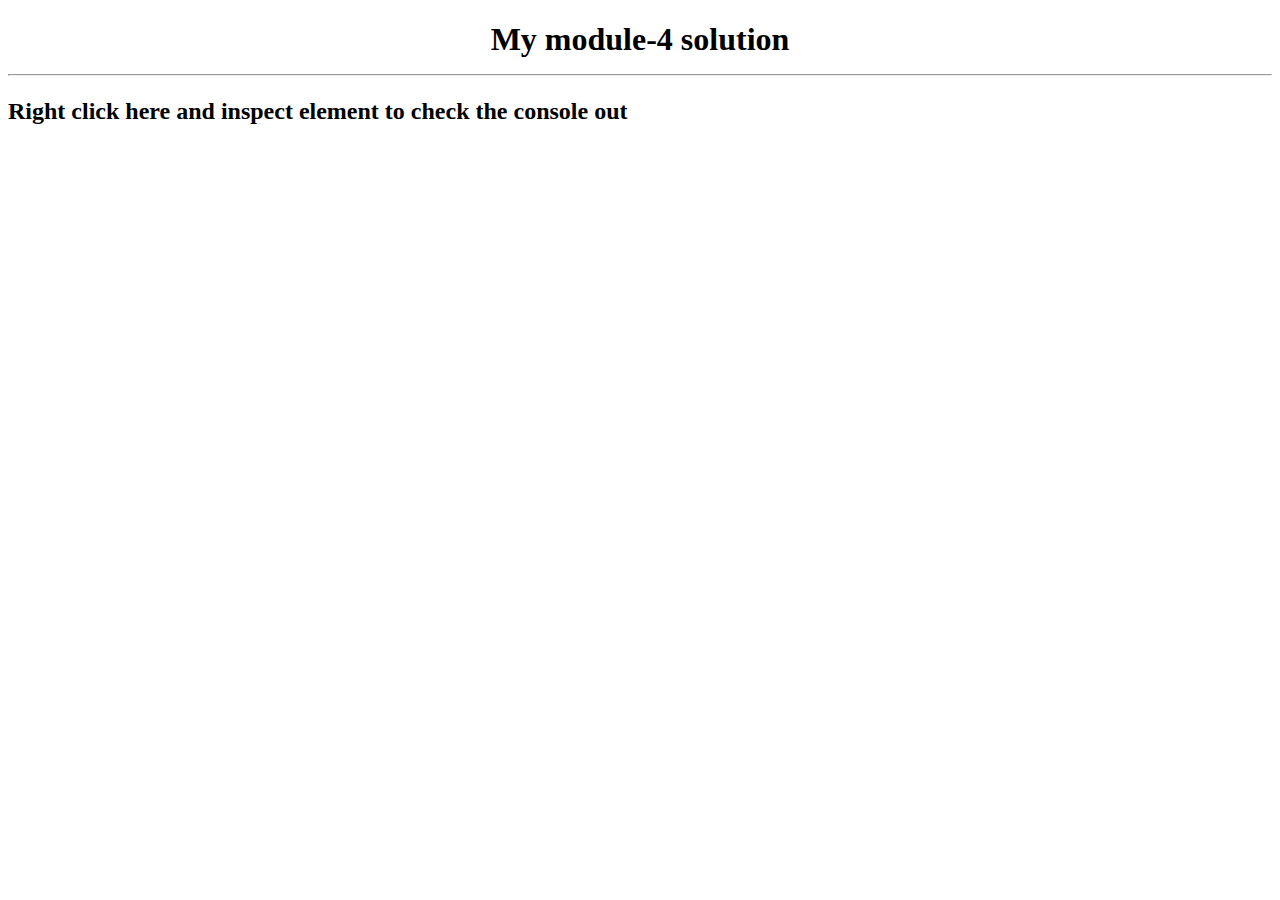
<file: module -4 solution/index.html>
<!DOCTYPE html>
<html>
<head>
  <meta charset="utf-8">
  <title>Module 4 Solution Starter</title>
  <script src="SpeakHello.js"></script>
  <script src="SpeakGoodBye.js"></script>
  <script src="script.js"></script>
  
</head>
<body>
  <h1 style="text-align: center;">My module-4 solution<hr></h2>
  <h2 >Right click here and inspect element to check the console out</h3>
</body>
</html>
</file>
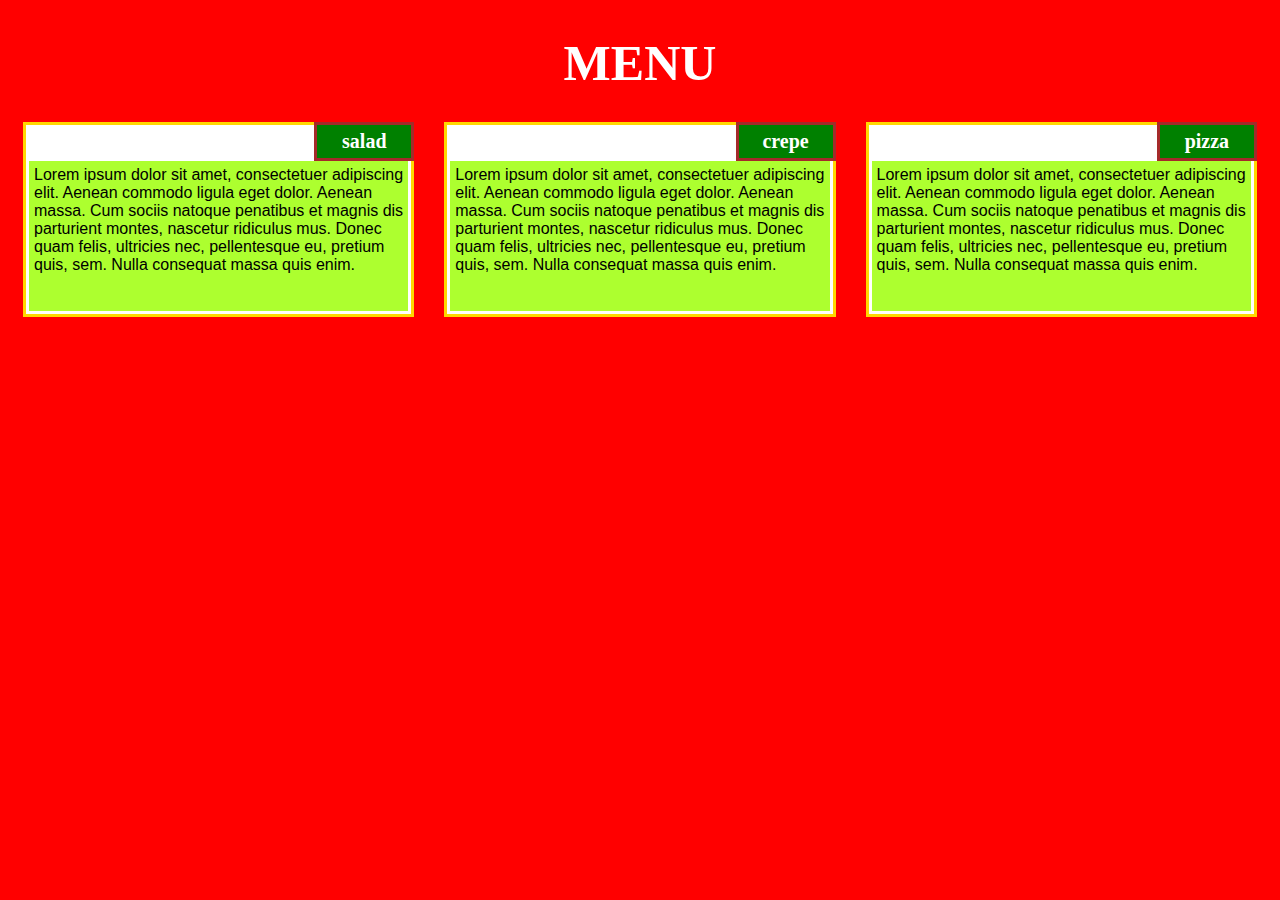
<file: module2-solution/index.html>
<!DOCTYPE html>
<html lang="en">
<head>
    <meta charset="UTF-8">
    <meta name="viewport" content="width=device-width, initial-scale=1.0">
    <title>module2test</title>
    <link rel="stylesheet" href="style.css"
</head>
<body>
    <h1>MENU</h1>
    <section class="col-lg-4 col-md-6 colmn-sm-12">
        <div>
            <p class="main1">salad</p>
            <p class="description">Lorem ipsum dolor sit amet, 
                consectetuer adipiscing elit. Aenean commodo ligula
                 eget dolor. Aenean massa. Cum sociis natoque penatibus 
                 et magnis dis parturient montes, nascetur ridiculus mus.
                  Donec quam felis, ultricies nec, pellentesque eu, pretium
                   quis, sem. Nulla consequat massa quis enim.</p>
        </div>

    </section>

    <section class="col-lg-4 col-md-6 colmn-sm-12"> 
        <div>
            <p class="main2">crepe</p>
            <p class="description">Lorem ipsum dolor sit amet, 
                consectetuer adipiscing elit. Aenean commodo ligula
                 eget dolor. Aenean massa. Cum sociis natoque penatibus 
                 et magnis dis parturient montes, nascetur ridiculus mus.
                  Donec quam felis, ultricies nec, pellentesque eu, pretium
                   quis, sem. Nulla consequat massa quis enim.</p>
        </div>
        
    </section>

    <section class="col-lg-4 col-md-12 colmn-sm-12">
        <div>
            <p class="main3">pizza</p>
            <p class="description">Lorem ipsum dolor sit amet, 
                consectetuer adipiscing elit. Aenean commodo ligula
                 eget dolor. Aenean massa. Cum sociis natoque penatibus 
                 et magnis dis parturient montes, nascetur ridiculus mus.
                  Donec quam felis, ultricies nec, pellentesque eu, pretium
                   quis, sem. Nulla consequat massa quis enim.</p>
        </div>
        
    </section>
    
</body>
</html>
</file>
<file: module2-solution/style.css>
*{
    background-color: red;
    box-sizing: border-box;
}
h1{
    text-align: center;
    color: white;
    font-size: 50px;
    margin-bottom: 15px;
}
section {
    position: relative;
    padding: 15px;
    width: 90%;
}

p {
    position: relative;
    clear: right;
}
div {
    position: relative;
    background-color: white;
    border: 3.5px solid gold;
    width: 100%;
    margin-left: auto;
    margin-right: auto;
    margin-bottom: auto;
}
.main1 {
    color: white;
    float: right;
    width: 100px;
    padding: 5px;
    margin: -3px -3px 0px;
    border: 3.5px solid brown;
    text-align: center;
    font-size: 125%;
    font-weight: bold;
    background-color: green;

}

.main2 {
    float: right;
    color: white;
    width: 100px;
    padding: 5px;
    margin: -3px -3px 0px;
    border: 3.5px solid brown;
    text-align: center;
    font-size: 125%;
    font-weight: bold;
    background-color: green;

}

.main3 {
    color: white;
    float: right;
    width: 100px;
    padding: 5px;
     margin: -3px -3px 0px;
    border: 3.5px solid brown;
    text-align: center;
    font-size: 125%;
    font-weight: bold;
    background-color: green;

}

.description {
    padding: 5px;
    border: none;
    background-color: greenyellow;
    font-family: Helvetica;
    color: black;
    margin: 3px ;
    height: 150px;
    overflow: auto;
}

/*desktop lg*/
@media (min-width:992px) {
    .col-lg-4 {
        float: left;
        width: 33.33%;
    }
    
}
/*tablet md*/
@media (min-width:768px) and (max-width:991px) {
    .col-md-6 {
        float: left;
        width: 50%;
        margin-left: auto;
        margin-right: auto;
    }
    .col-md-12{
        float: left;
        width: 100%;
        margin-left: auto;
        margin-right: auto;
    }
    
}
/*mobile sm*/
@media (max-width:767px) {
    .col-sm-12 {
        float: left;
        width: 100%;
    }
    
}
</file>
